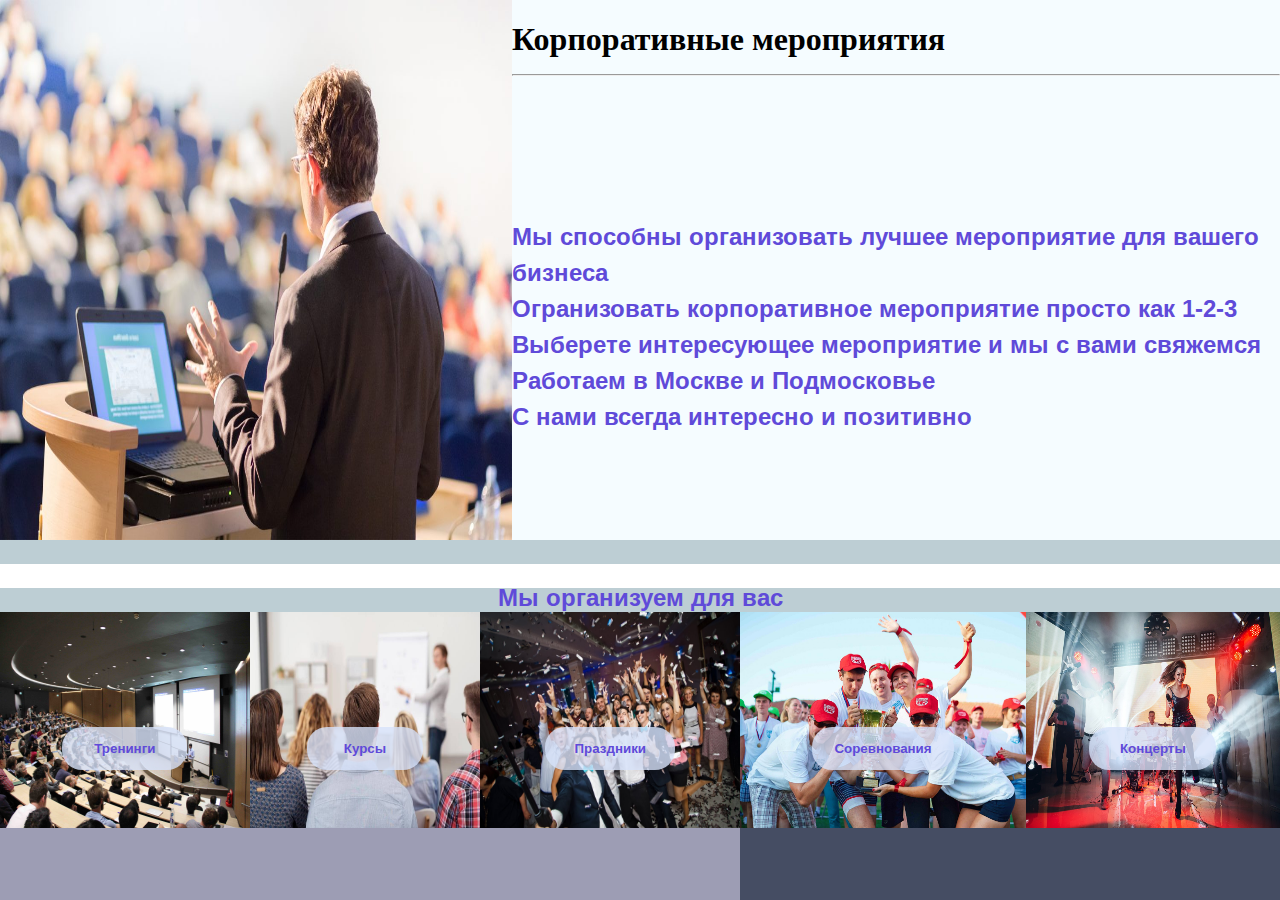
<file: corporate.html>
<!DOCTYPE html>
<html>
    <head>
        <link rel="preconnect" href="https://fonts.googleapis.com">
        <link rel="preconnect" href="https://fonts.gstatic.com" crossorigin>
        <link href="https://fonts.googleapis.com/css2?family=Arimo:wght@400;600&display=swap" rel="stylesheet">
        <link rel="stylesheet" type="text/css" href="css/corporate.css">
        <title>Site</title>
    </head>
    <body>
        <div class="container">
            <img class="image" src="img/corporation.jpg">
            <div class="about">
                <h1>Корпоративные мероприятия <hr></h1>
                <p class="text-about">
                    Мы способны организовать лучшее мероприятие для вашего бизнеса<br>
                    Огранизовать корпоративное мероприятие просто как 1-2-3<br>
                    Выберете интересующее мероприятие и мы с вами свяжемся<br>
                    Работаем в Москве и Подмосковье<br>
                    С нами всегда интересно и позитивно
                </p>
            </div>
            <div class="buttons">
                <p class="text-we-offer"style="background: rgb(255, 255, 255); grid-area: 1 / 1 / 2 / 6;">Мы организуем для вас</p>
                <div style="background: url(img/vech.jpg); background-size: 100% 100%; grid-area: 2 / 5 / 2 / 5;">
                    <button class="button">Концерты</button>
                </div>
                <div style="background: url(img/konf.jpg); background-size: 100% 100%; grid-area: 2 / 1 / 2 / 1;">
                    <button class="button">Тренинги</button>
                </div>
                <div style="background: url(img/curs.jpg); background-size: 100% 100%; grid-area: 2 / 2 / 2 / 2;">
                    <button class="button">Курсы</button>
                </div>
                <div style="background: url(img/prazd.jpg); background-size: 100% 100%; grid-area: 2 / 3 / 2 / 3;">
                    <button class="button">Праздники</button>
                </div>
                <div style="background: url(img/sport.jpg); background-size: 100% 100%; grid-area: 2 / 4 / 2 / 4;">
                    <button class="button">Соревнования</button>
                </div>
                <div style="background: rgb(157, 157, 180); background-size: 100% 100%; grid-area: 3 / 1 / 3 / 4;">
                
                </div>
                <div style="background: rgb(69, 77, 99); background-size: 100% 100%; grid-area: 3 / 4 / 3 / 6;">
                
                </div>
            </div>
        </div>
    </body>
</html>
</file>
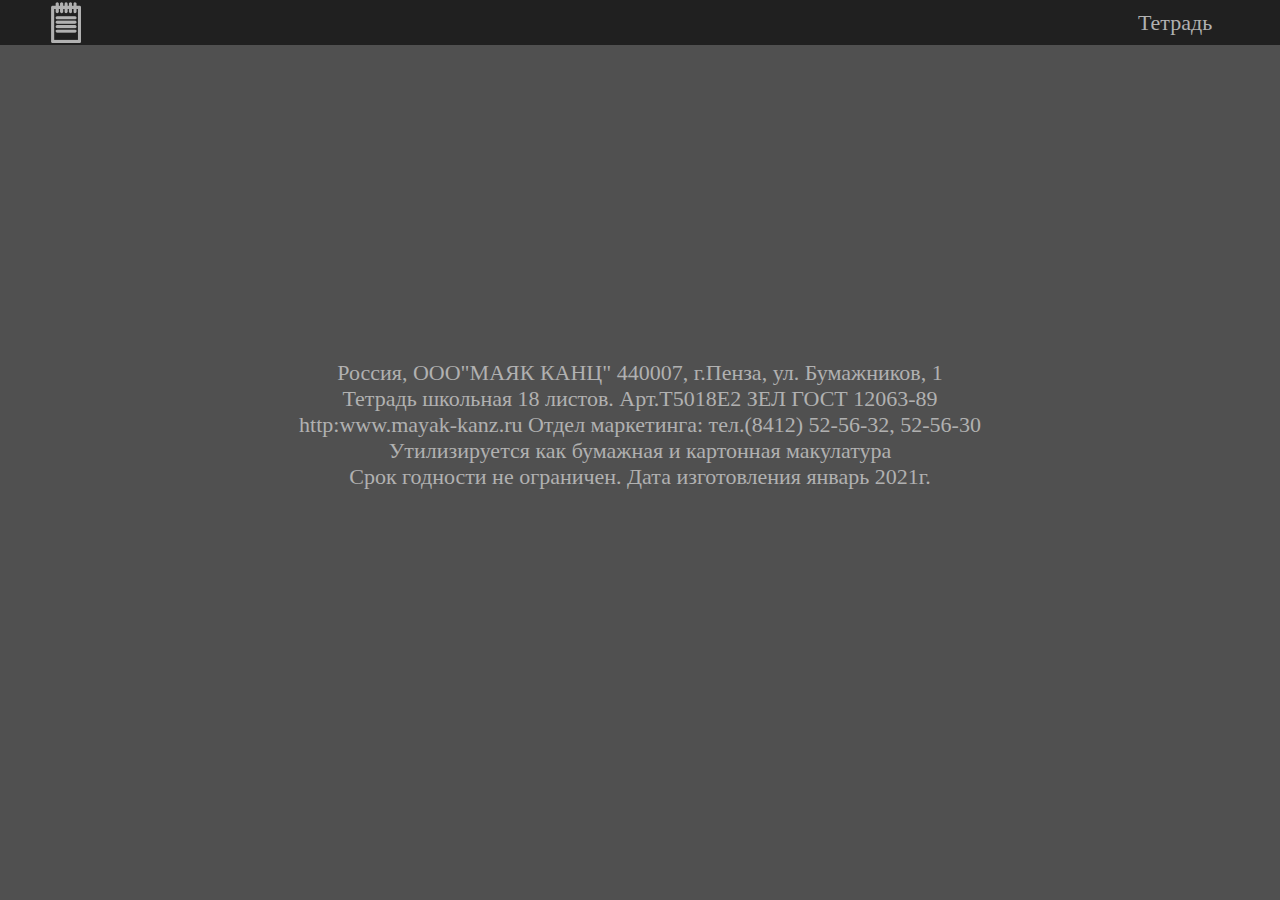
<file: landing.html>
<!DOCTYPE HTML>
<html>
    <head>
        <link rel="stylesheet" type="text/css" href="css/landing.css">
        <title>Site</title>
    </head>
  
    <body>
        <div class="top-bar">
            <img class="logo" src="img/pngwing.png">
            <p class="name">Тетрадь</p>
        </div>
        <div class="about">
            <p class="text-about">
                Россия, ООО"МАЯК КАНЦ" 440007, г.Пенза, ул. Бумажников, 1 <br>
                Тетрадь школьная 18 листов. Арт.Т5018Е2 ЗЕЛ ГОСТ 12063-89 <br>
                http:www.mayak-kanz.ru Отдел маркетинга: тел.(8412) 52-56-32, 52-56-30 <br>
                Утилизируется как бумажная и картонная макулатура <br>
                Срок годности не ограничен. Дата изготовления январь 2021г.
            </p>
        </div>
    </body>
</html>
</file>
<file: css/corporate.css>
body { 
    padding: 0px;
    margin: 0px; 
}
.container {
    height: 100vh;
    display: flex;
    flex-wrap: wrap;
}
.image {
    width: 40%;
    height: 60vh;
}
.about{
    width: 60%;
    height: 60vh;
    background: rgb(245, 252, 255);
    display: grid;
    grid-template-columns: auto;
    grid-template-rows: auto;
}
.buttons {
    width: 100vw;
    height: 40%;
    background: rgb(189, 206, 212);
    line-height: 420%;
    display: grid;
    grid-template-columns: auto auto auto auto auto;
    grid-template-rows: 20% 60% 20%;
}
.button {
    margin-top: 9vw;
    margin-left: 25%;
    width: 50%;
    height: 20%;
    border: 0px;
    border-radius: 20px;
    background: rgba(215, 226, 250, 0.8);
    color: #5F4AD9;
    font-weight: 800;
}
.text-about {
    font-family: 'Arimo', sans-serif;
    font-size: 1.5em;
    font-weight: 800;
    line-height: 1.5em;
    color: #5F4AD9;
}
.text-we-offer {
    font-family: 'Arimo', sans-serif;
    font-size: 1.5em;
    font-weight: 800;
    text-align: center;
    color: #5F4AD9;
}
</file>
<file: css/landing.css>
*{
  font-size: 22px;
  padding: 0px;
  margin: 0px;
}
body{
  background:	rgb(80,80,80);
}
.top-bar {
  width: 100%;
  height: 5vh;
  background: rgb(32,32,32);
}
.logo {
  width: 30px;
  padding: 0.2vh 4vw;
}
.name {
  float: right;
  width: 10%;
  padding: 1.1vh 1.1vw;
  color: rgb(177, 177, 177);
}
.text-about {
  color: rgb(177, 177, 177);
  margin-top: 35vh;
  text-align: center;
}
</file>
